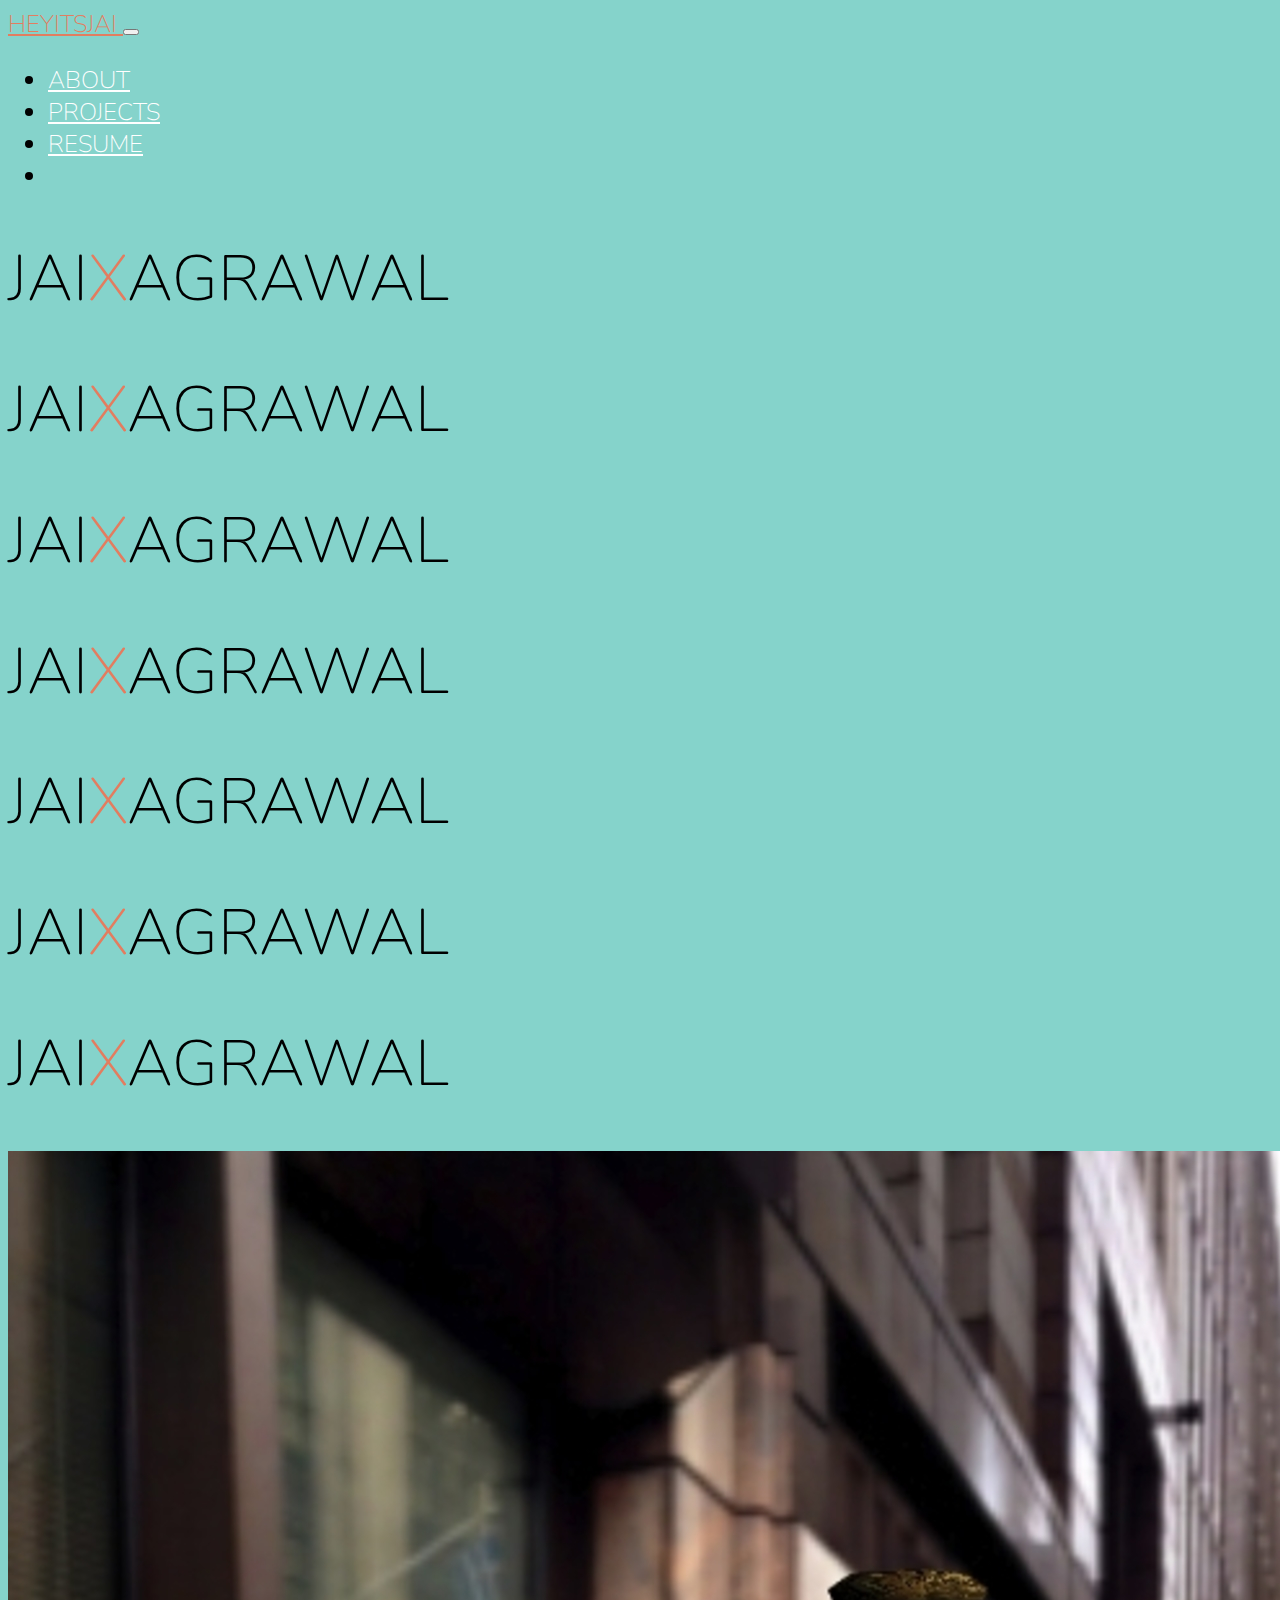
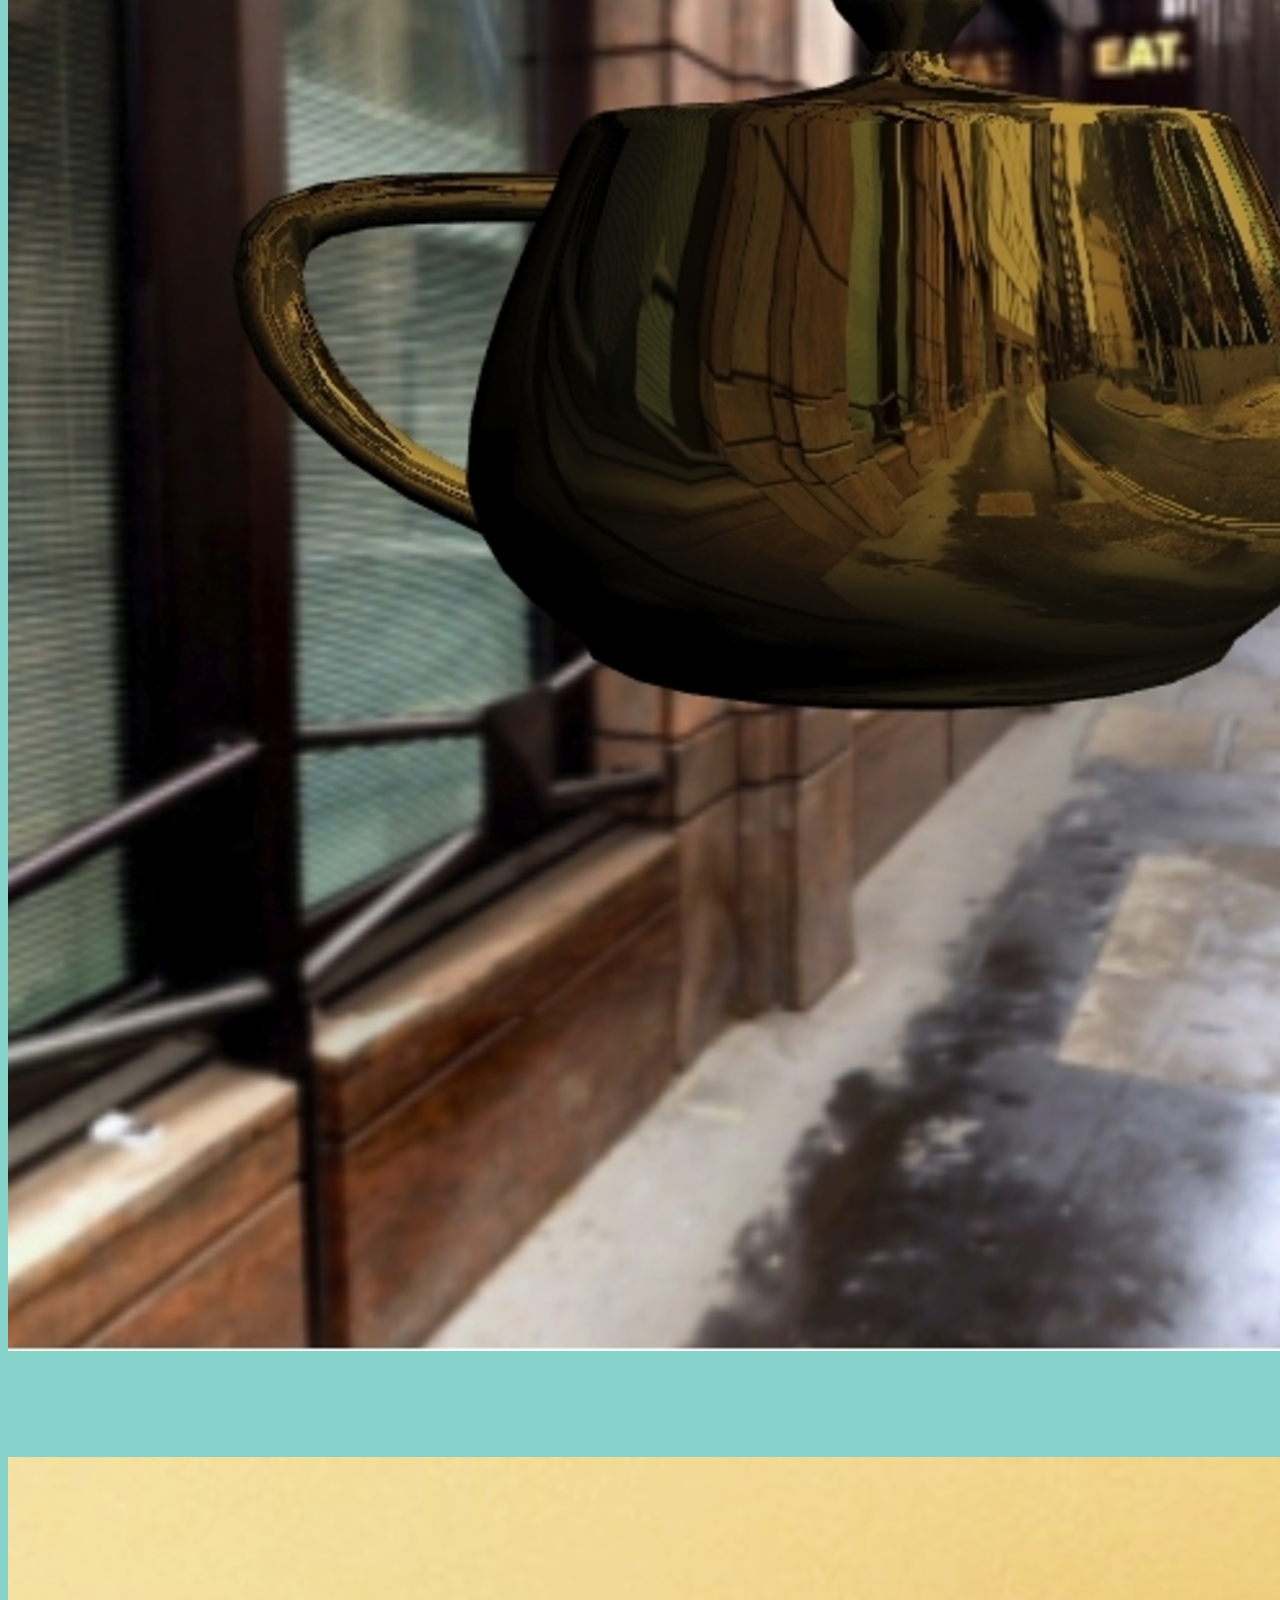
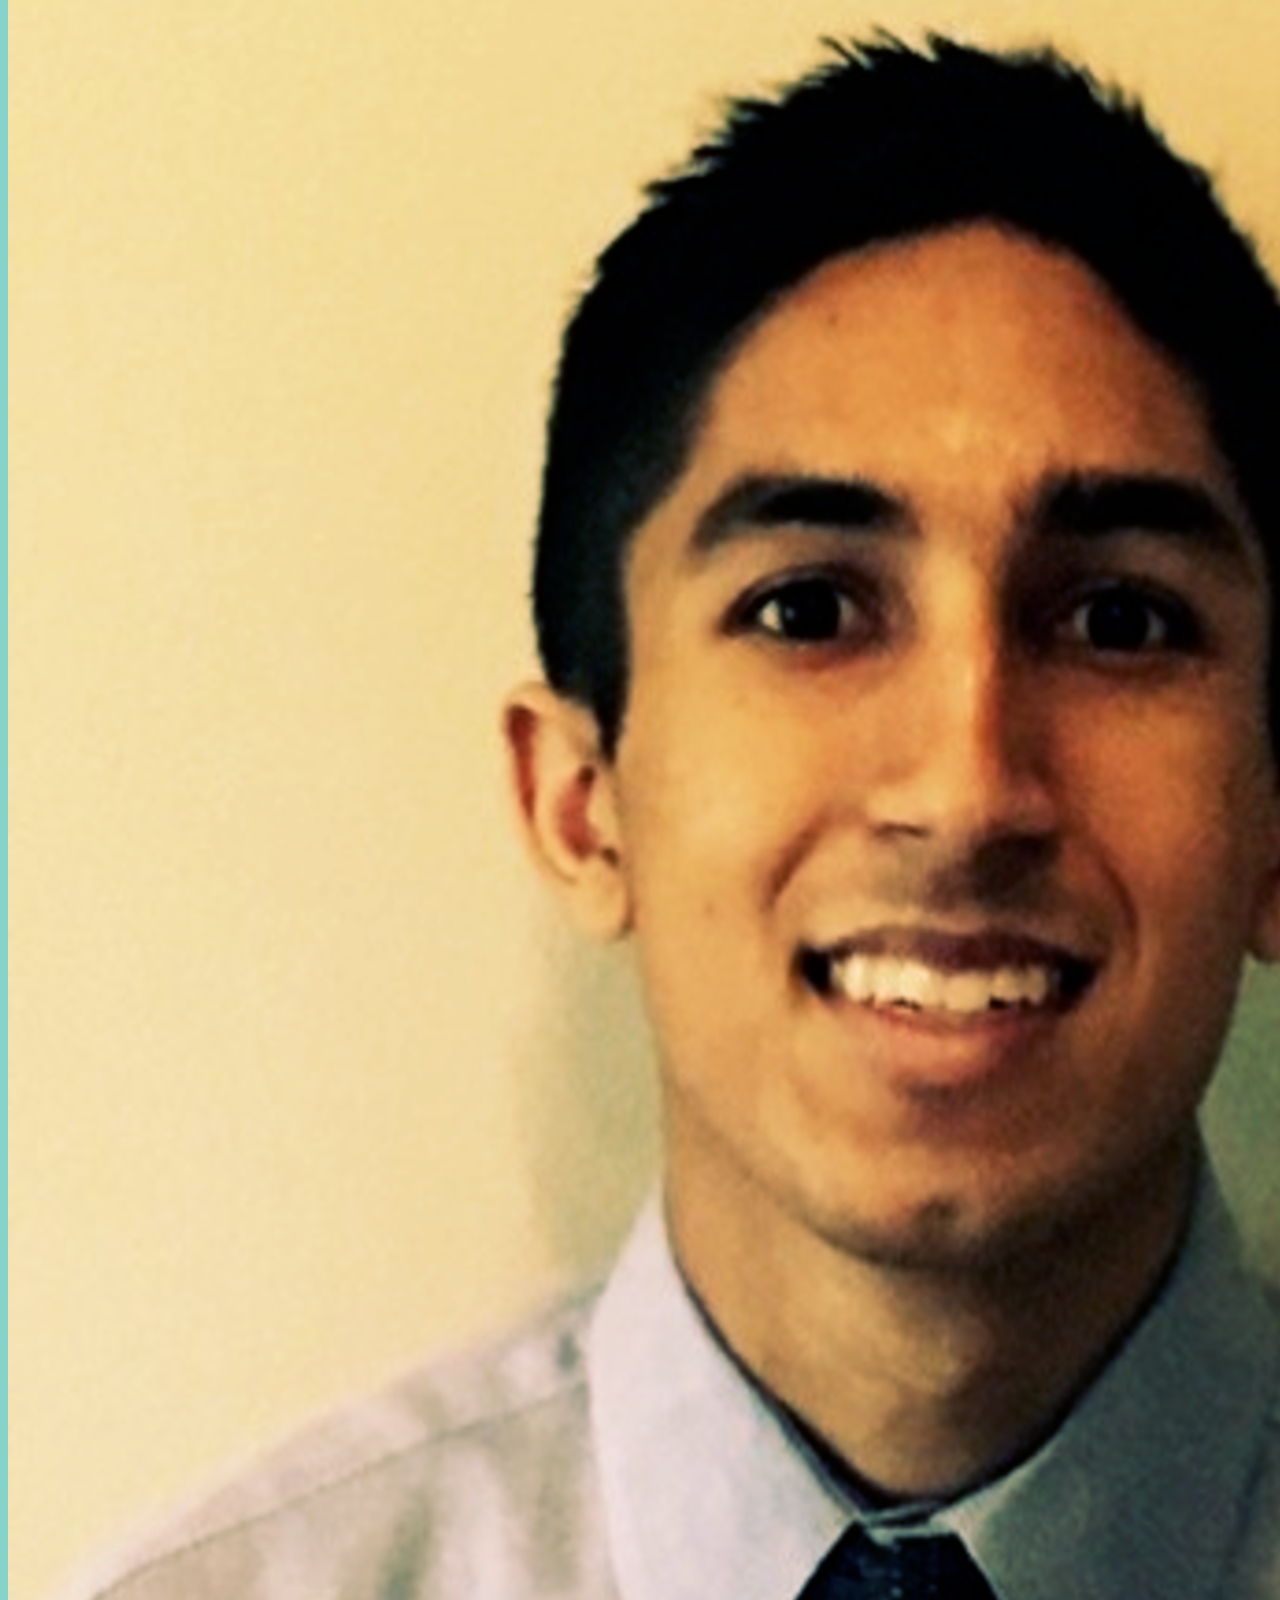
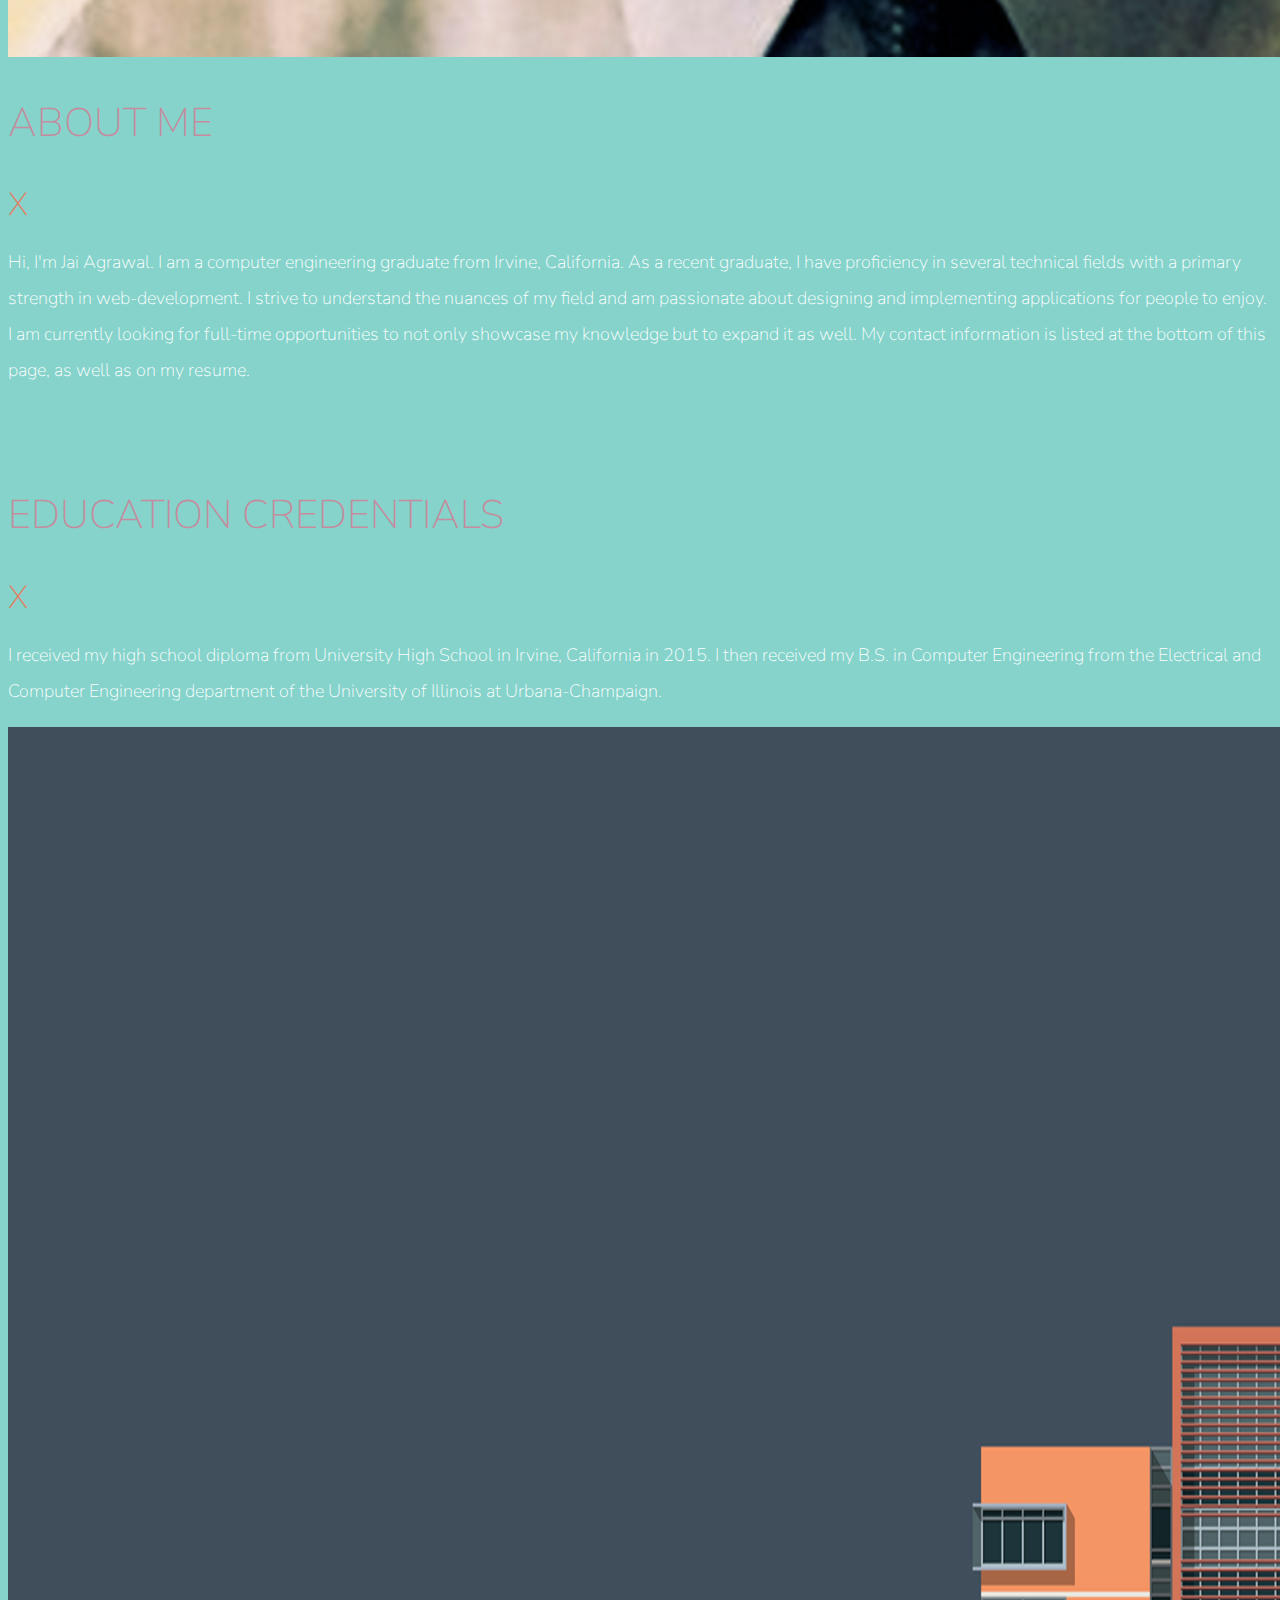
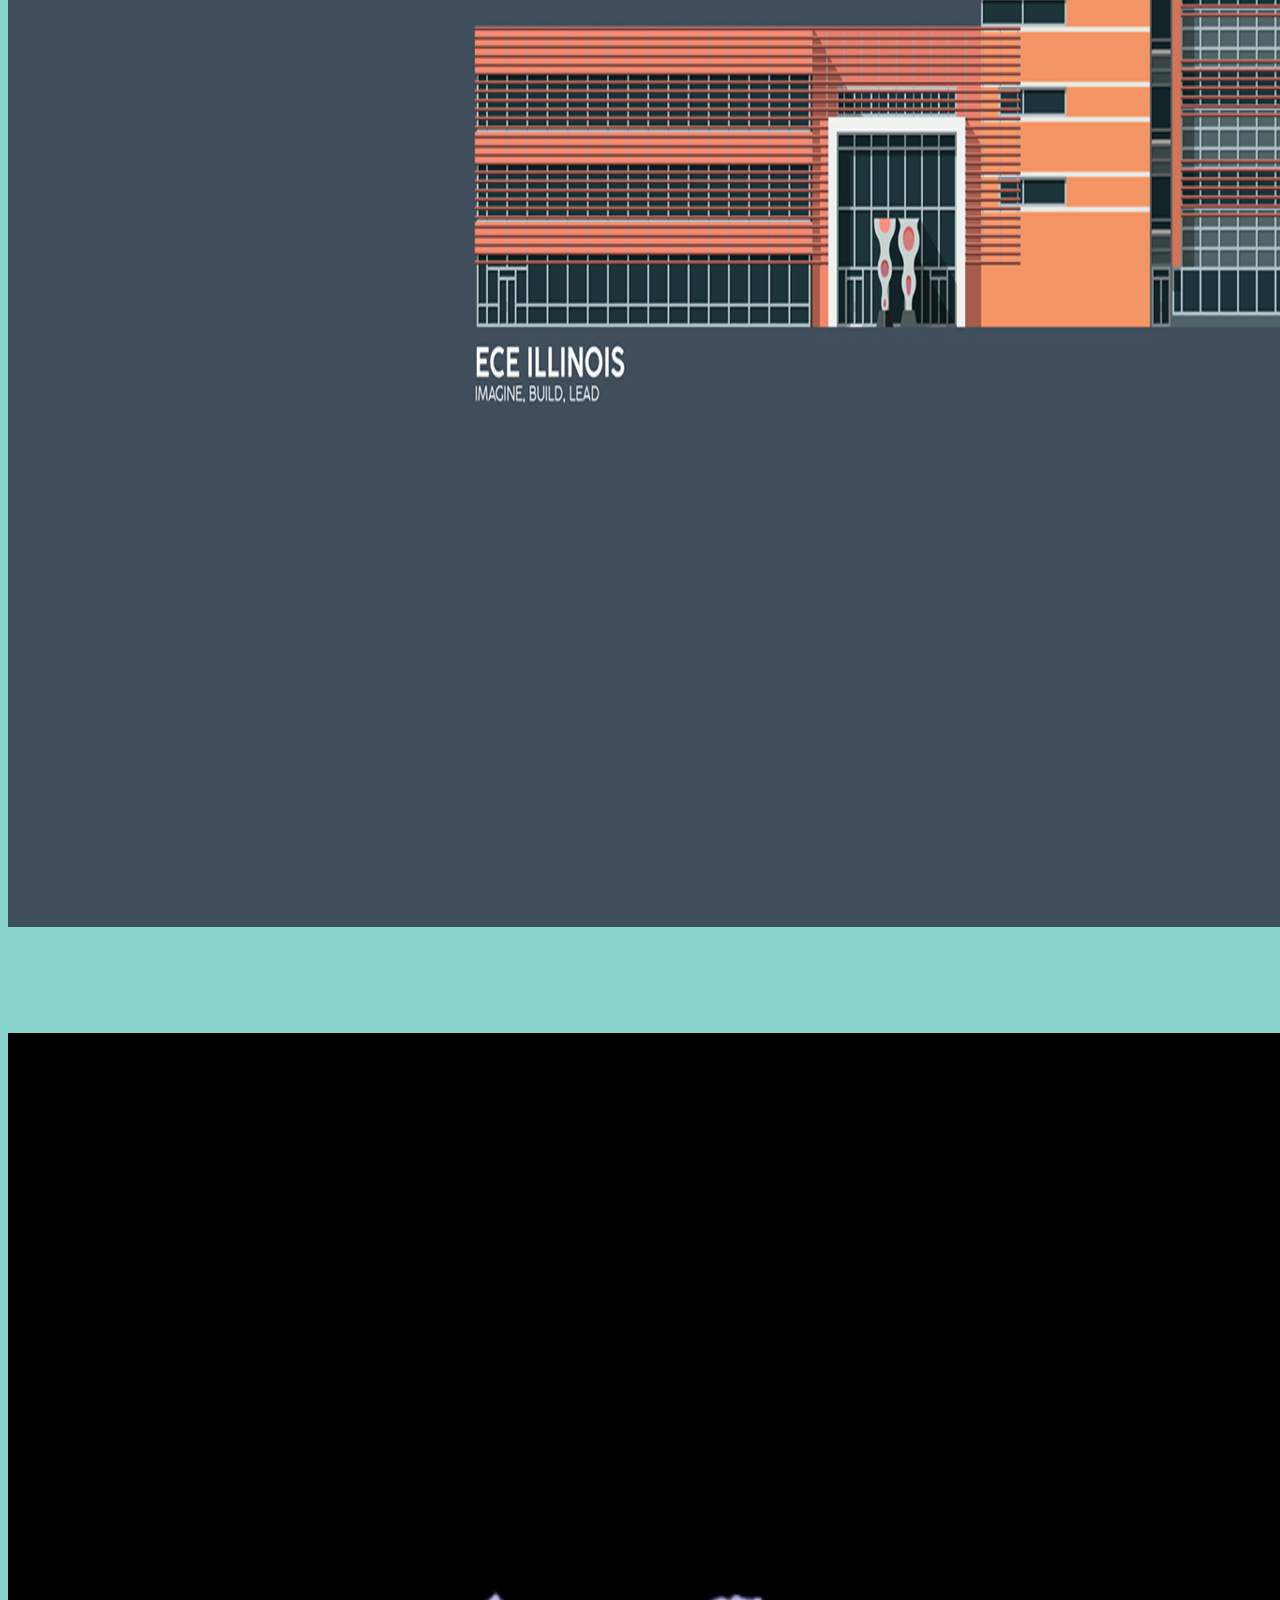
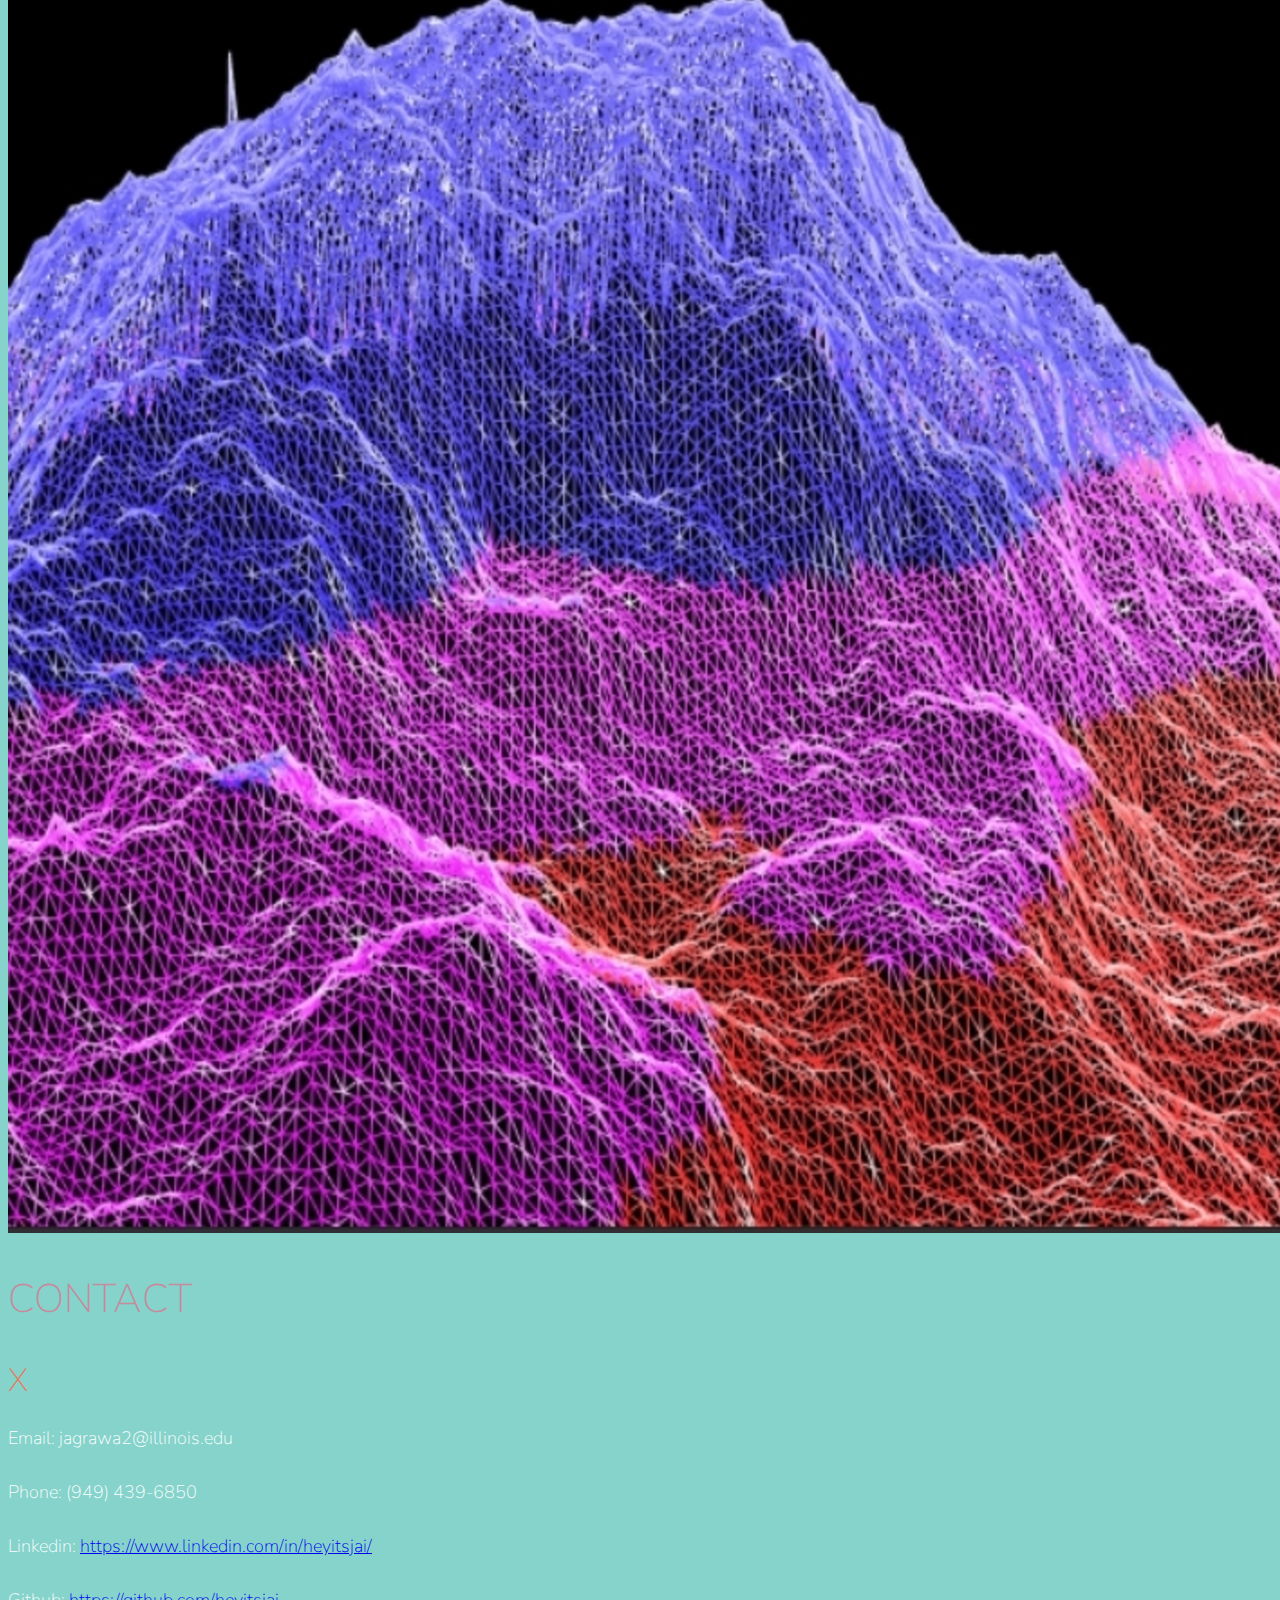
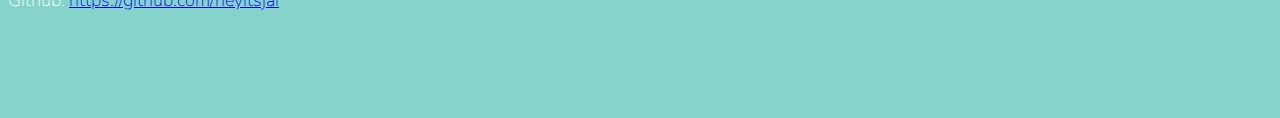
<file: index.html>
<!doctype html>
<html lang="en">
  <head>
    <meta charset="utf-8">
    <meta name="viewport" content="width=device-width, initial-scale=1, shrink-to-fit=no">
    <link href="https://fonts.googleapis.com/css?family=Nunito:200,300,400,700" rel="stylesheet">
    <link rel="stylesheet" href="https://stackpath.bootstrapcdn.com/bootstrap/4.1.3/css/bootstrap.min.css" integrity="sha384-MCw98/SFnGE8fJT3GXwEOngsV7Zt27NXFoaoApmYm81iuXoPkFOJwJ8ERdknLPMO" crossorigin="anonymous">
    <link rel="stylesheet" href="app.css">

    <title>heyitsjai</title>
  </head>
  
  <body>
    <nav id= "mainNavbar" class="navbar navbar-dark navbar-expand-md py-0 fixed-top">
      <a href="" class="navbar-brand"> HEYITSJAI </a>
      <button class="navbar-toggler" data-toggle="collapse" data-target="#navLinks" aria-label = "Toggle navigation">
        <span class="navbar-toggler-icon"></span>
      </button>
      <div class="collapse navbar-collapse" id="navLinks">
        <ul class="navbar-nav">
          <li class="nav-item">
            <a href="index.html" class="nav-link">ABOUT</a>
          </li>
          <li class="nav-item">
              <a href="projects.html" class="nav-link">PROJECTS</a>
          </li>
          <li class="nav-item">
              <a href="resume.html" class="nav-link">RESUME</a>
          </li>
          <li class="nav-item">
              
          </li>
        </ul>
      </div>
    </nav>
    
    <section class="container-fluid px-0">
      <div class="row align-items-center">
          <div class="col-lg-6">
              <div id="headingGroup" class="text-white text-center d-none d-lg-block mt-5">
                  <h1 class="">JAI<span>X</span>AGRAWAL </h1>
                  <h1 class="">JAI<span>X</span>AGRAWAL </h1>
                  <h1 class="">JAI<span>X</span>AGRAWAL </h1>
                  <h1 class="">JAI<span>X</span>AGRAWAL </h1>
                  <h1 class="">JAI<span>X</span>AGRAWAL </h1>
                  <h1 class="">JAI<span>X</span>AGRAWAL </h1>
                  <h1 class="">JAI<span>X</span>AGRAWAL </h1>
              </div>
          </div>
          <div class="col-lg-6">
              <img class="img-fluid" src="imgs/p1.jpg" alt="">
          </div>
      </div>
  </section>

      <section class="container-fluid px-0">
        <div class="row align-items-center line">
          <div class="col-md-6 order-2 order-md-1">
            <img class = "img-fluid" src="imgs/p4.png" alt="">
          </div>
          <div class="col-md-6 text-center order-1 order-md-2">
              <div class="row justify-content-center">
                  <div class="col-10 col-lg-8 square mb-5 mb-md-0">
                      <h2> ABOUT ME </h2>  
                      <span id= "xsig" class= " d-none d-lg-inline"> X </span> 
                      <p class = "lead"> Hi, I'm Jai Agrawal. I am a computer engineering graduate from Irvine, California. As a recent graduate, I have proficiency in several technical fields with a primary strength in web-development. I strive to understand the nuances of my field and am passionate about designing and implementing applications for people to enjoy. I am currently looking for full-time opportunities to not only showcase my knowledge but to expand it as well. My contact information is listed at the bottom of this page, as well as on my resume.</p>

                  </div>
              </div>
          </div>
        </div>  
        <div class="row align-items-center line">
          <div class="col-md-6 text-center">
              <div class="row justify-content-center">
                  <div class="col-10 col-lg-8 square mb-5 mb-md-0">
                      <h2> EDUCATION CREDENTIALS </h2>  
                      <span id= "xsig" class= " d-none d-lg-inline"> X </span> 
                      <p class = "lead"> I received my high school diploma from University High School in Irvine, California in 2015. I then received my B.S. in Computer Engineering from the Electrical and Computer Engineering department of the University of Illinois at Urbana-Champaign.</p>          
                  </div>
              </div>
          </div>
          <div class="col-md-6">
              <img class = "img-fluid" src="imgs/p2.jpg" alt="">
          </div>
        </div>
        <div class="row align-items-center line">
            <div class="col-md-6 order-2 order-md-1">
              <img class = "img-fluid" src="imgs/p5.jpg" alt="">
            </div>
            <div class="col-md-6 text-center order-1 order-md-2">
                <div class="row justify-content-center">
                    <div class="col-10 col-lg-8 square mb-5 mb-md-0">
                        <h2> CONTACT </h2>  
                        <span id= "xsig" class= " d-none d-lg-inline"> X </span> 
                        <p class = "lead"> Email: jagrawa2@illinois.edu </p>
                        <p class = "lead"> Phone: (949) 439-6850 </p>
                        <p class = "lead"> Linkedin: <a href="https://www.linkedin.com/in/heyitsjai/"> https://www.linkedin.com/in/heyitsjai/ </a> </p>
                        <p class = "lead"> Github: <a href="https://github.com/heyitsjai""> https://github.com/heyitsjai </a> </p>

                    </div>
                </div>
            </div>
        </div>   
      </section>

    </section>
    <script src="https://code.jquery.com/jquery-3.3.1.slim.min.js" integrity="sha384-q8i/X+965DzO0rT7abK41JStQIAqVgRVzpbzo5smXKp4YfRvH+8abtTE1Pi6jizo" crossorigin="anonymous"></script>
    <script src="https://cdnjs.cloudflare.com/ajax/libs/popper.js/1.14.3/umd/popper.min.js" integrity="sha384-ZMP7rVo3mIykV+2+9J3UJ46jBk0WLaUAdn689aCwoqbBJiSnjAK/l8WvCWPIPm49" crossorigin="anonymous"></script>
    <script src="https://stackpath.bootstrapcdn.com/bootstrap/4.1.3/js/bootstrap.min.js" integrity="sha384-ChfqqxuZUCnJSK3+MXmPNIyE6ZbWh2IMqE241rYiqJxyMiZ6OW/JmZQ5stwEULTy" crossorigin="anonymous"></script>
    <script>
        $(function () {
            $(document).scroll(function () {
                var $nav = $("#mainNavbar");
                $nav.toggleClass("scrolled", $(this).scrollTop() > $nav.height());
            });
        });
    </script>
  </body>
</html>
</file>
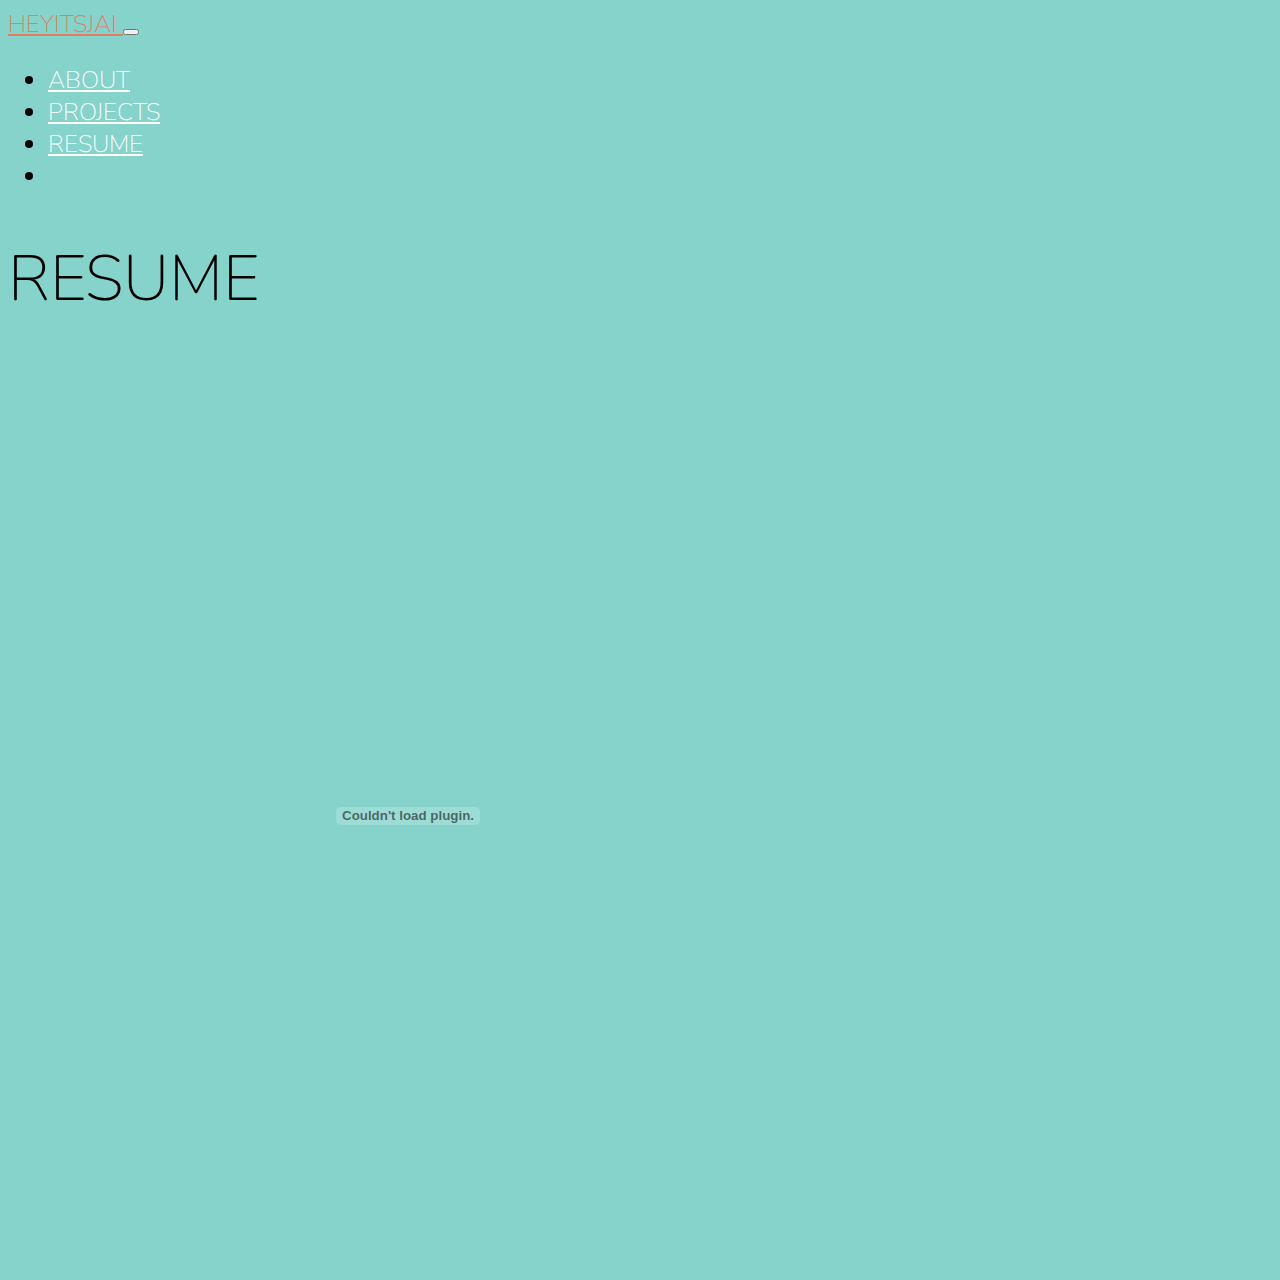
<file: resume.html>
<!doctype html>
<html lang="en">
  <head>
    <meta charset="utf-8">
    <meta name="viewport" content="width=device-width, initial-scale=1, shrink-to-fit=no">
    <link href="https://fonts.googleapis.com/css?family=Nunito:200,300,400,700" rel="stylesheet">
    <link rel="stylesheet" href="https://stackpath.bootstrapcdn.com/bootstrap/4.1.3/css/bootstrap.min.css" integrity="sha384-MCw98/SFnGE8fJT3GXwEOngsV7Zt27NXFoaoApmYm81iuXoPkFOJwJ8ERdknLPMO" crossorigin="anonymous">
    <link rel="stylesheet" href="app.css">

    <title>heyitsjai</title>
  </head>
  
  <body>
    <nav id= "mainNavbar" class="navbar navbar-dark navbar-expand-md py-0 fixed-top">
      <a href="" class="navbar-brand"> HEYITSJAI </a>
      <button class="navbar-toggler" data-toggle="collapse" data-target="#navLinks" aria-label = "Toggle navigation">
        <span class="navbar-toggler-icon"></span>
      </button>
      <div class="collapse navbar-collapse" id="navLinks">
        <ul class="navbar-nav">
          <li class="nav-item">
            <a href="index.html" class="nav-link">ABOUT</a>
          </li>
          <li class="nav-item">
              <a href="projects.html" class="nav-link">PROJECTS</a>
          </li>
          <li class="nav-item">
              <a href="resume.html" class="nav-link">RESUME</a>
          </li>
          <li class="nav-item">
              
          </li>
        </ul>
      </div>
    </nav>

    <section class="container-fluid px-0">
            <div id="headingGroup" class="text-white text-center d-none d-lg-block mt-5 mb-5">
                <h1 class=""> RESUME </h1>
            </div>
    </section>

    <section class="container-fluid px-0 text-center mt-5">
        <embed src="imgs/Jai Agrawal Resume.pdf" width="800px" height="900px" />
    </section>
    

    </section>
    <script src="https://code.jquery.com/jquery-3.3.1.slim.min.js" integrity="sha384-q8i/X+965DzO0rT7abK41JStQIAqVgRVzpbzo5smXKp4YfRvH+8abtTE1Pi6jizo" crossorigin="anonymous"></script>
    <script src="https://cdnjs.cloudflare.com/ajax/libs/popper.js/1.14.3/umd/popper.min.js" integrity="sha384-ZMP7rVo3mIykV+2+9J3UJ46jBk0WLaUAdn689aCwoqbBJiSnjAK/l8WvCWPIPm49" crossorigin="anonymous"></script>
    <script src="https://stackpath.bootstrapcdn.com/bootstrap/4.1.3/js/bootstrap.min.js" integrity="sha384-ChfqqxuZUCnJSK3+MXmPNIyE6ZbWh2IMqE241rYiqJxyMiZ6OW/JmZQ5stwEULTy" crossorigin="anonymous"></script>
    <script>
        $(function () {
            $(document).scroll(function () {
                var $nav = $("#mainNavbar");
                $nav.toggleClass("scrolled", $(this).scrollTop() > $nav.height());
            });
        });
    </script>
  </body>
</html>
</file>
<file: app.css>
body{
    background:  #85D3CB;
    font-family: "Nunito", sans-serif;
}

#mainNavbar {
    font-size: 1.5rem;
    font-weight: 100;
}

.square h2{
    color:#C38D9E;
    font-weight:100; 
    font-size:2.5rem;
}

.square p{
    color: white;
    font-weight: 100; 
    font-size: 1.125rem;
    line-height: 2.0;
}

.line{
    margin-top:100px;
    margin-bottom:100px;
}


#mainNavbar .navbar-brand {
    color: #E27D60;
    font-size: 1.5rem;
}

#mainNavbar .nav-link {
    color: white;
}
#mainNavbar .nav-link:hover {
    color: #E27D60;
}

#headingGroup span{
   color:  #E27D60;
}

#headingGroup h1{
    font-weight: 100; 
    font-size: 4rem;
 }
#xsig{
    font-weight: 100; 
    font-size: 2rem;
    color: #E27D60;
}

.navbar.scrolled{
    background: #41B3A3;
    transition: background 500ms;
}

 @media (max-width: 1200px) {
     #headingGroup h1{
         font-weight:100; 
         font-size:3rem;
     }
 }
</file>
